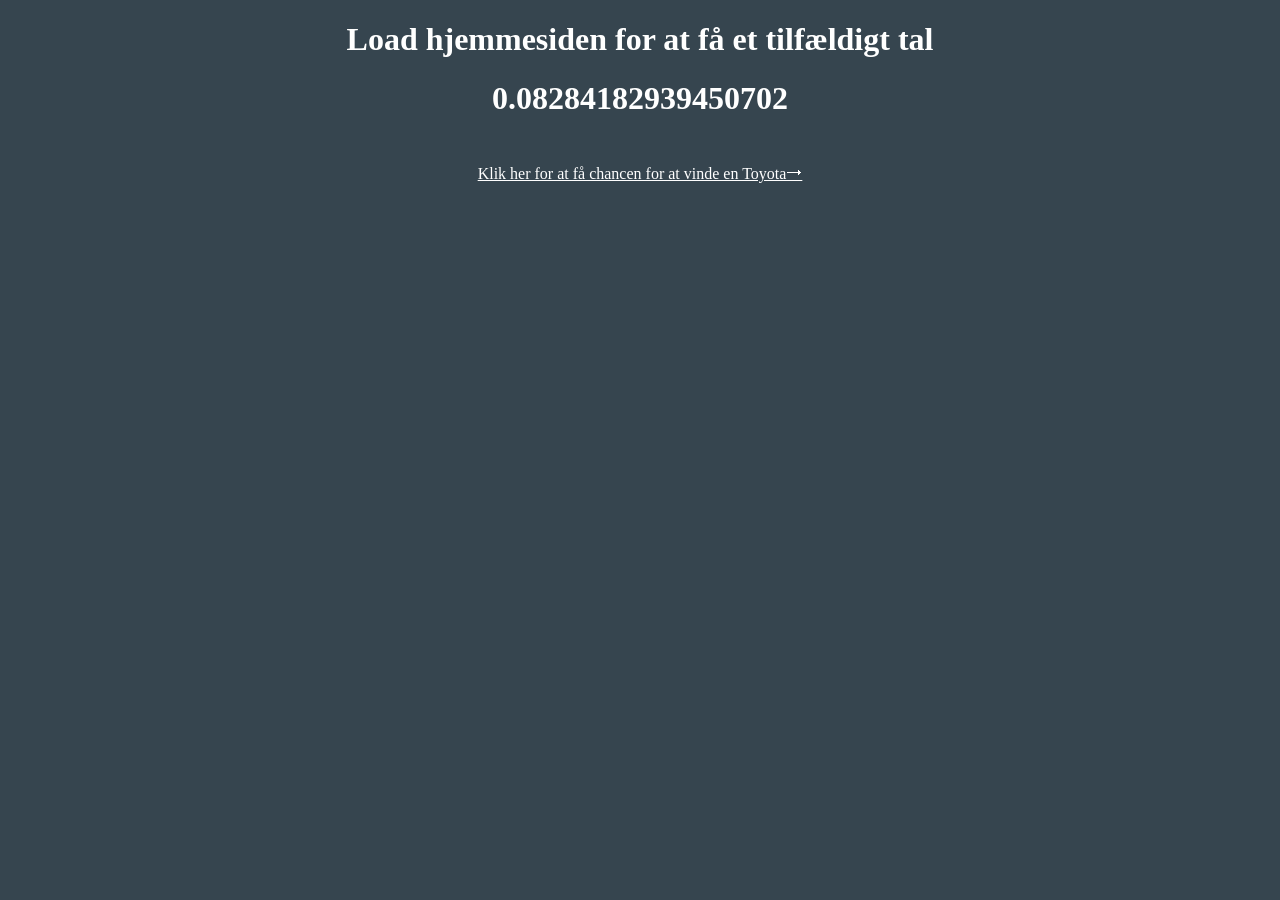
<file: index.html>
<!DOCTYPE html>
<html lang="en">

<head>
    <meta charset="UTF-8">
    <meta name="viewport" content="width=device-width, initial-scale=1.0">
    <link rel="stylesheet" href="index.css">
    <title>Document</title>
</head>


<body>
    <h1>Load hjemmesiden for at få et tilfældigt tal</h1>
    <h1 class="enheader"></h1>
    <a href="getanumber.html">Klik her for at få chancen for at vinde en Toyota⭢</a>

</body>

</html>
<script src="ex.js"></script>
</file>
<file: index.css>
h1 {
  text-align: center;
  color: white;
}

a {
  display: block;
  text-align: center;
  margin-top: 3rem;
  color: white;
  cursor: pointer;
}
a:hover {
  color: #ff69b4;
}
body {
  background-color: #36454f;
}
</file>
